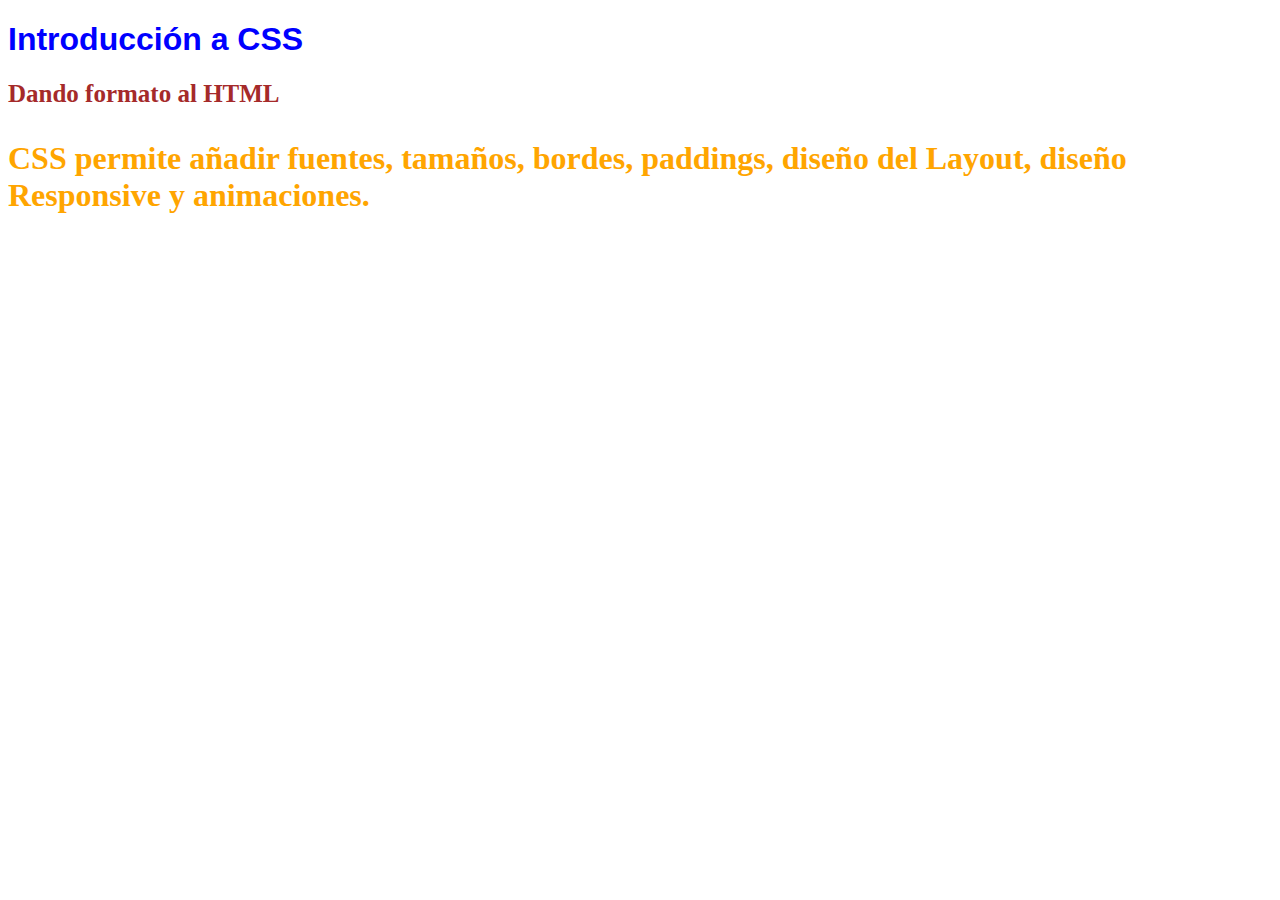
<file: index.html>
<!DOCTYPE html>
<html lang="en">
<head>
    <meta charset="UTF-8">
    <meta name="viewport" content="width=device-width, initial-scale=1.0">
    <title>Intro CSS</title>
    <link rel="stylesheet" href="estilos.css">
</head>
<body>
    <h1 style="color: blue;font-family: Arial, Helvetica, sans-serif">Introducción a CSS</h1>
    <h2>Dando formato al HTML</h2>
    <p>
        CSS permite añadir fuentes, tamaños, bordes,
        paddings, diseño del Layout, diseño Responsive
        y animaciones.
    </p>
</body>
</html>
</file>
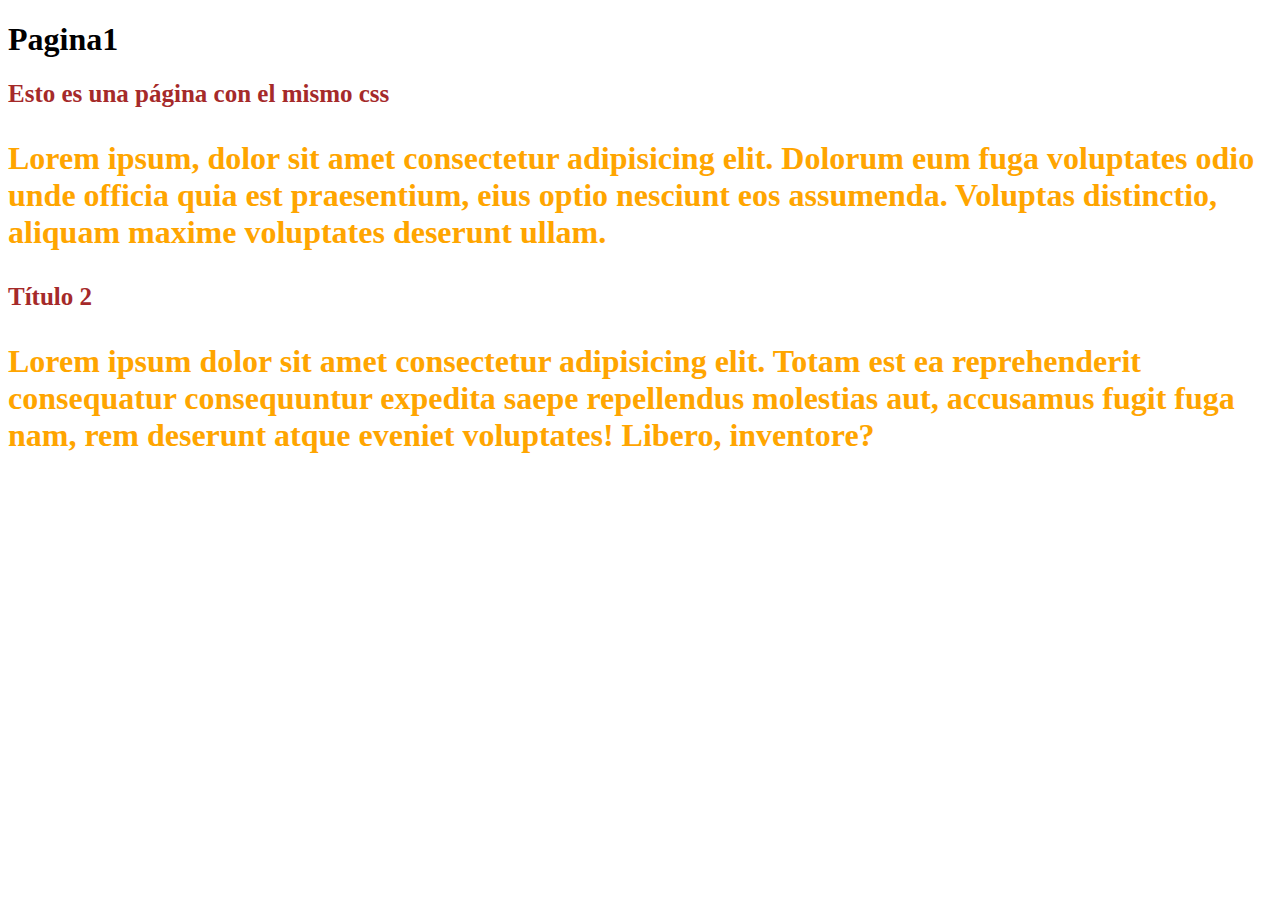
<file: index2.html>
<!DOCTYPE html>
<html lang="en">
<head>
    <meta charset="UTF-8">
    <meta name="viewport" content="width=device-width, initial-scale=1.0">
    <title>Document</title>
    <link rel="stylesheet" href="estilos.css">
</head>
<body>
    <h1>Pagina1</h1>
    <h2>Esto es una página con el mismo css</h2>
    <p>
        Lorem ipsum, dolor sit amet consectetur adipisicing elit. Dolorum eum fuga voluptates odio unde officia quia est praesentium, eius optio nesciunt eos assumenda. Voluptas distinctio, aliquam maxime voluptates deserunt ullam.
    </p>
    <h2>Título 2</h2>
    <p>Lorem ipsum dolor sit amet consectetur adipisicing elit. Totam est ea reprehenderit consequatur consequuntur expedita saepe repellendus molestias aut, accusamus fugit fuga nam, rem deserunt atque eveniet voluptates! Libero, inventore?</p>

</body>
</html>
</file>
<file: estilos.css>
h2{
    color: brown; font-size: 25px;
}
p{
    color: orange;
    font-weight: bold;
    font-size: 2em;
}
</file>
